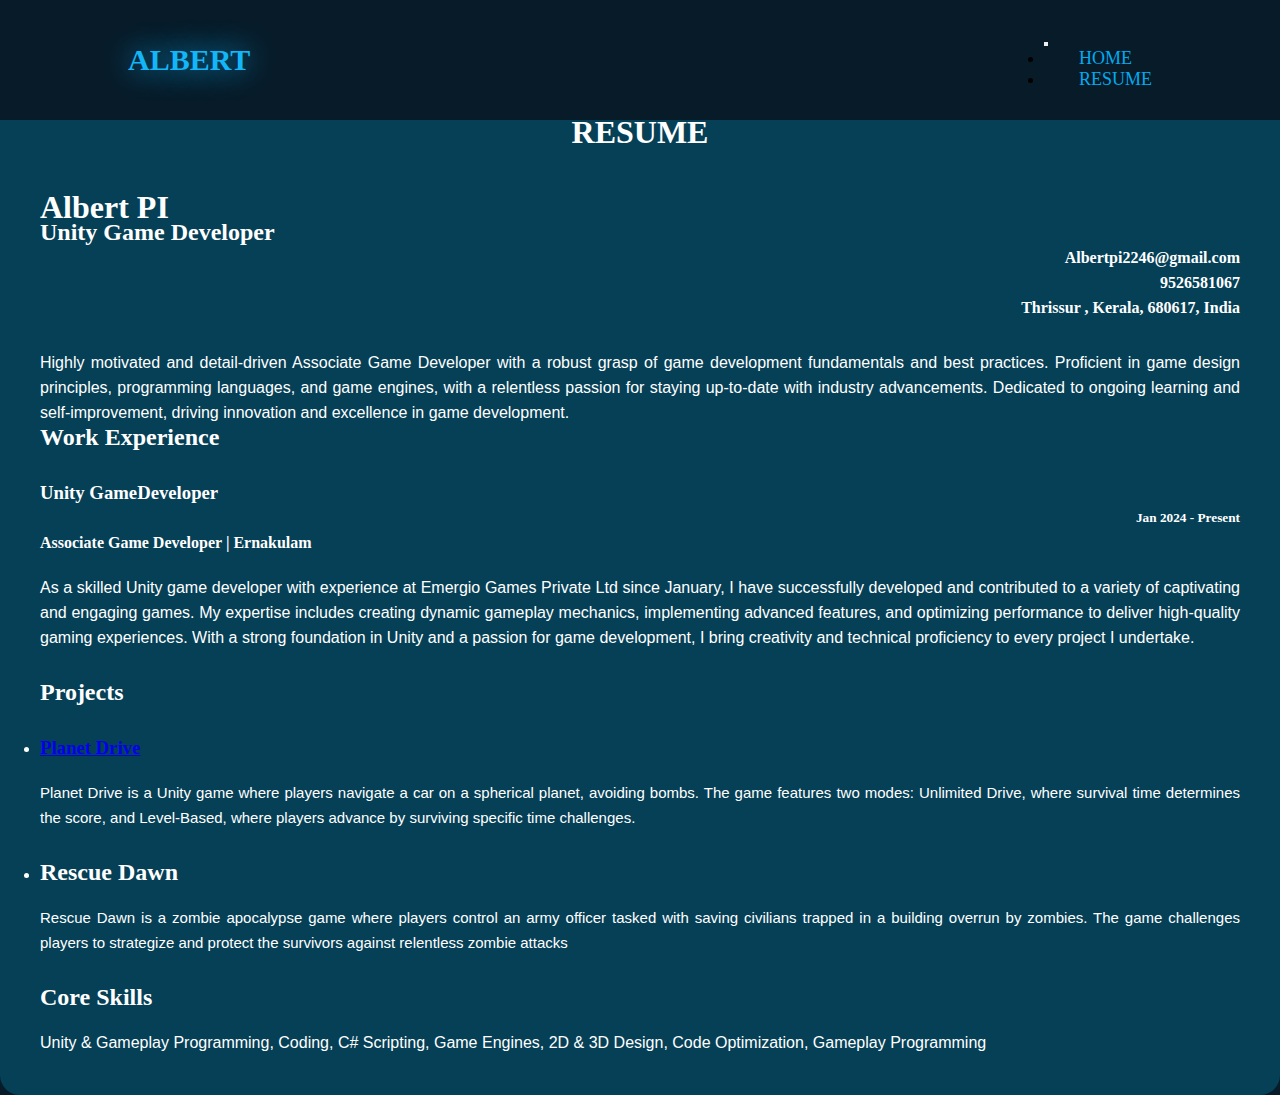
<file: anetbootresume.html>
<!DOCTYPE html>
<html lang="en">
<head>
    <meta charset="UTF-8">
    <meta name="viewport" content="width=device-width, initial-scale=1.0">
    <title>RESUME</title>
    <link href="https://cdn.jsdelivr.net/npm/bootstrap@5.0.2/dist/css/bootstrap.min.css" rel="stylesheet" integrity="sha384-EVSTQN3/azprG1Anm3QDgpJLIm9Nao0Yz1ztcQTwFspd3yD65VohhpuuCOmLASjC" crossorigin="anonymous">
    <link rel="stylesheet" href="anetbootresume.css">
    <link rel="icon" type="image/x-icon" href="alb.jpeg">
</head>
<body>
    
    <header>
      <a href="#"class="logo">ALBERT</a>
                   <nav class="navbar navbar-expand-lg  navbar-dark ">
                       <div class="container-fluid">
                           <button class="navbar-toggler" type="button" data-bs-toggle="collapse" data-bs-target="#navbarSupportedContent" aria-controls="navbarSupportedContent" aria-expanded="false" aria-label="Toggle navigation">
                               <span class="navbar-toggler-icon"></span>
                             </button>
                 <div class="collapse navbar-collapse" id="navbarSupportedContent">
                   <ul class="navbar-nav me-auto mb-2 mb-lg-0">
                     <li class="nav-item">
                       <a class="nav-link active" aria-current="page" href="index.html">HOME</a>
                     </li>
                    
                     <li class="nav-item">
                       <a class="nav-link active" href="anetbootresume.html">RESUME</a>
                     </li>
                     </ul>
                   </div>
               </div>
             </nav>
       
       
    </header>
    <div class="container">
        <div class="resume"> 
          <h1>RESUME</h1>
        </div>
        <br>
        <br>
       <div class="row ">
         <div class="  col-md-6"> 
   <!--<div class="head">
    <div class="head1" >-->
        <h1>Albert PI</h1>
        <h2>Unity Game Developer</h2>
    </div>
 <div class=" head2 col-md-6 ">
  <h4>Albertpi2246@gmail.com
    </h4>
    <h4>9526581067
    </h4>
<h4>Thrissur , Kerala, 680617, India</h4>
</div>
</div> 


<div class="intro">
<p>Highly motivated and detail-driven Associate Game Developer with a robust grasp of game development fundamentals and best
    practices. Proficient in game design principles, programming languages, and game engines, with a relentless passion for staying
    up-to-date with industry advancements. Dedicated to ongoing learning and self-improvement, driving innovation and excellence
    in game development.
    </p>
</div>
<div class="Experience">
    <h2>Work Experience</h2>
    <h3>Unity GameDeveloper</h3>
    <h5>Jan 2024 - Present</h5>
    <h4>Associate Game Developer | Ernakulam</h4>
   
    <p>As a skilled Unity game developer with experience at Emergio Games Private Ltd since January, I have successfully developed
        and contributed to a variety of captivating and engaging games. My expertise includes creating dynamic gameplay mechanics,
        implementing advanced features, and optimizing performance to deliver high-quality gaming experiences. With a strong
        foundation in Unity and a passion for game development, I bring creativity and technical proficiency to every project I undertake.
        </p>

</div>
<div class="projects">
    <ul>
   <h2>Projects</h2>
 <li> <h3><a class="project text-white" href="https://play.unity.com/en/games/fe2ec76c-79f5-496b-8008-ff0d23ac2900/planet-drive" target="_blank">Planet Drive</a></h3></li> 
    <p>Planet Drive is a Unity game where players navigate a car on a spherical planet, avoiding bombs. The game features two
        modes: Unlimited Drive, where survival time determines the score, and Level-Based, where players advance by surviving
        specific time challenges.</p>
      <li><h2>Rescue Dawn</h2></li>  
        <p>Rescue Dawn is a zombie apocalypse game where players control an army officer tasked with saving civilians trapped in a
            building overrun by zombies. The game challenges players to strategize and protect the survivors against relentless zombie
            attacks</p>
        </ul>
</div>
<div class="skills">
    <h2>Core Skills </h2>
    <p>Unity & Gameplay Programming, Coding, C# Scripting, Game Engines, 2D & 3D Design, Code Optimization,
        Gameplay Programming</p>

</div>

</div>

<script src="https://cdn.jsdelivr.net/npm/bootstrap@5.0.2/dist/js/bootstrap.bundle.min.js" integrity="sha384-MrcW6ZMFYlzcLA8Nl+NtUVF0sA7MsXsP1UyJoMp4YLEuNSfAP+JcXn/tWtIaxVXM" crossorigin="anonymous"></script>
</body>
</html>
</file>
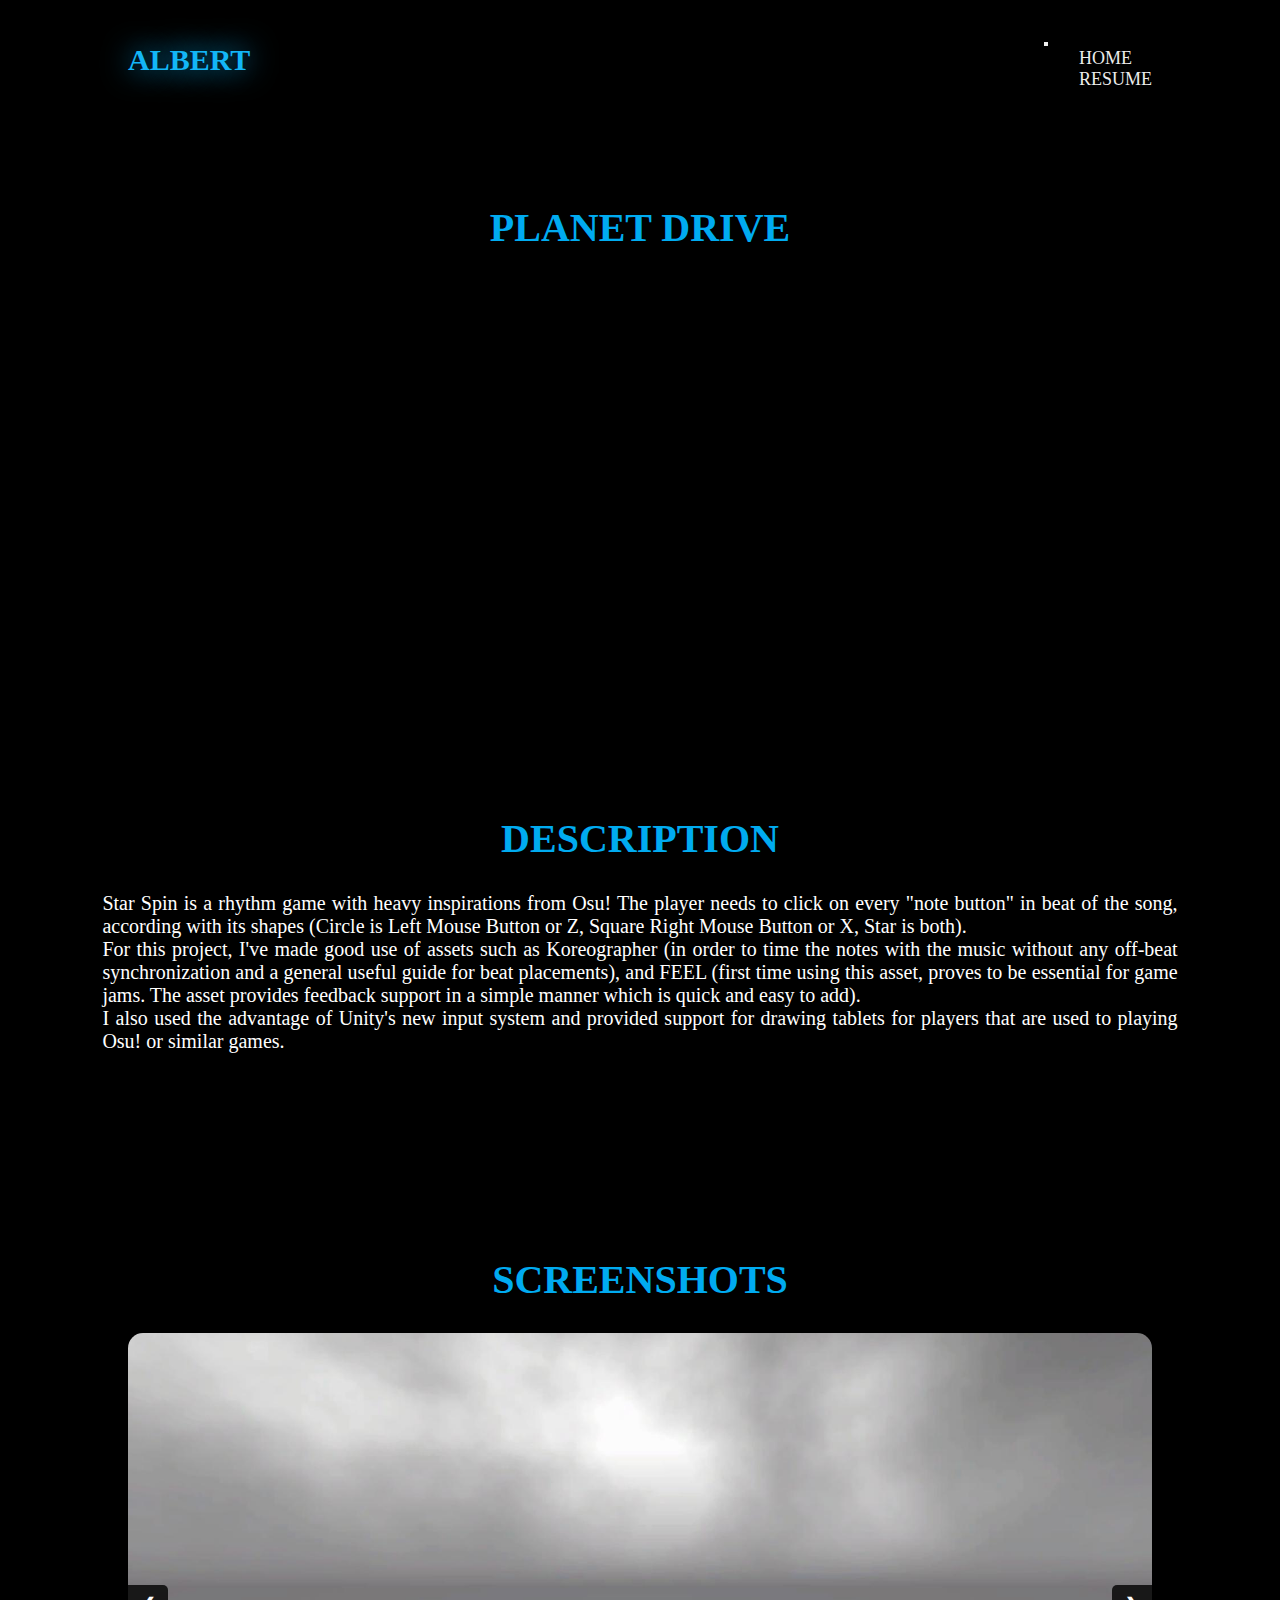
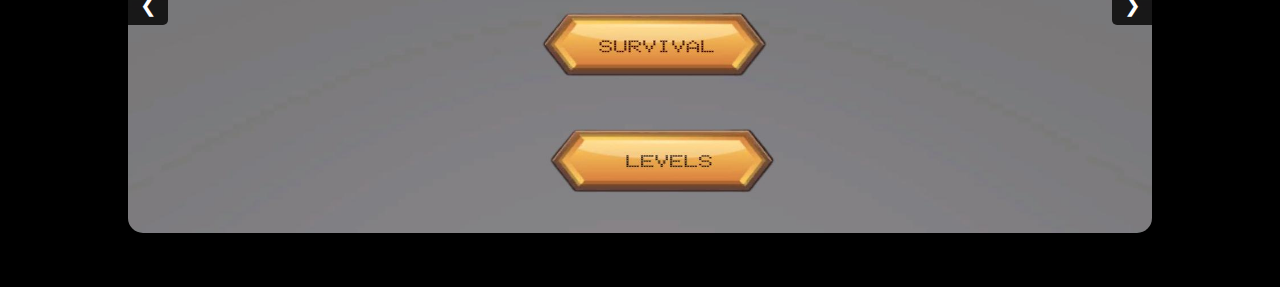
<file: project1.html>
<!DOCTYPE html>
<html lang="en">
  <head>
    <meta charset="UTF-8" />
    <meta name="viewport" content="width=device-width, initial-scale=1.0" />
    <title>project1</title>
    <link
      href="https://cdn.jsdelivr.net/npm/bootstrap@5.0.2/dist/css/bootstrap.min.css"
      rel="stylesheet"
      integrity="sha384-EVSTQN3/azprG1Anm3QDgpJLIm9Nao0Yz1ztcQTwFspd3yD65VohhpuuCOmLASjC"
      crossorigin="anonymous"
    />
    <link rel="icon" type="image/x-icon" href="alb.jpeg">

    <link rel="stylesheet" href="project1.css" />
  </head>
  <body>
    <header>
      <a href="#" class="logo">ALBERT</a>
      <nav class="navbar navbar-expand-lg navbar-dark">
        <div class="container-fluid">
          <button
            class="navbar-toggler"
            type="button"
            data-bs-toggle="collapse"
            data-bs-target="#navbarSupportedContent"
            aria-controls="navbarSupportedContent"
            aria-expanded="false"
            aria-label="Toggle navigation"
          >
            <span class="navbar-toggler-icon"></span>
          </button>
          <div class="collapse navbar-collapse" id="navbarSupportedContent">
            <ul class="navbar-nav me-auto mb-2 mb-lg-0">
              <li class="nav-item">
                <a
                  class="nav-link active"
                  aria-current="page"
                  href="index.html"
                  >HOME</a
                >
              </li>

              <li class="nav-item">
                <a class="nav-link active" href="anetbootresume.html">RESUME</a>
              </li>
            </ul>
          </div>
        </div>
      </nav>
    </header>

    <section id="project1">
      <div class="pro1">
        <h3>PLANET DRIVE</h3>
        <iframe  width="100%" height="500" src="https://www.youtube.com/embed/RLAFQZmr_GA" title="Planet  Drive" frameborder="0" allow="accelerometer; autoplay; clipboard-write; encrypted-media; gyroscope; picture-in-picture; web-share" referrerpolicy="strict-origin-when-cross-origin" allowfullscreen></iframe>
            <h1>DESCRIPTION</h1>
            <p>Star Spin is a rhythm game with heavy inspirations from Osu! The player needs to click on every "note button" in beat of the song, according with its shapes (Circle is Left Mouse Button or Z, Square Right Mouse Button or X, Star is both).</p>

                <p>For this project, I've made good use of assets such as Koreographer (in order to time the notes with the music without any off-beat synchronization and a general useful guide for beat placements), and FEEL (first time using this asset, proves to be essential for game jams. The asset provides feedback support in a simple manner which is quick and easy to add).</p>
                
                
                
                <P>                
                I also used the advantage of Unity's new input system and provided support for drawing tablets for players that are used to playing Osu! or similar games.
                
                </p>
        </div>
    </section>

    <section class="screenshot">
        <h1>SCREENSHOTS</h1> 
        
   
        <div class="container">
          <div class="image">
              <img src="Planet Drive  (2)(1).jpg" alt="">
          </div>
          <div class="image">
              <img src="Screenshot 2024-10-10 162847(1).jpg" alt="">
          </div>
          <div class="image">
              <img src="Screenshot 2024-10-10 162916(1).jpg" alt="">
          </div>
          <div class="image">
              <img src="Screenshot 2024-10-10 163023 (1)(1).jpg" alt="">
          </div>
          <div class="image">
              <img src="Screenshot 2024-10-10 163117 (1)(1)(1).jpg" alt="">
          </div>
  
          <div class="button">
              <a onclick="nextimg(-1)" class="prev">❮</a>
              <a onclick="nextimg(1)" class="next">❯</a>
          </div><!-- <div class="dots">
            <span class="dot" onclick="currentSlide(1)"></span>
            <span class="dot" onclick="currentSlide(2)"></span>
            <span class="dot" onclick="currentSlide(3)"></span>
            <span class="dot" onclick="currentSlide(4)"></span>
            <span class="dot" onclick="currentSlide(5)"></span>
        </div>-->
 
          
      </div>
  
      <script>
  
          var imageno =1;
          displayimg(imageno);
  
          function nextimg(n){
              displayimg(imageno += n)
          }
  
          function currentSlide(n){
              displayimg(imageno = n)
          }
  
          function displayimg(n){
              var i;
              var image = document.getElementsByClassName("image");
              var dots = document.getElementsByClassName("dot");
  
              if(n > image.length){
                  imageno = 1;
              }
  
              if(n < 1){
                  imageno = image.length;
              }
  
              for(i=0; i < image.length; i++){
                  image[i].style.display = "none";
              }
  
              for(i=0; i < dots.length; i++){
                  dots[i].className = dots[i].className.replace(" active", "");
              }
  
              image[imageno - 1].style.display ="block";
              dots[imageno - 1].className += " active";
  
          }
  
      </script>
   <script src="https://cdn.jsdelivr.net/npm/bootstrap@5.0.2/dist/js/bootstrap.bundle.min.js"
   integrity="sha384-MrcW6ZMFYlzcLA8Nl+NtUVF0sA7MsXsP1UyJoMp4YLEuNSfAP+JcXn/tWtIaxVXM"
   crossorigin="anonymous"></script>
  </body>
</html>
</file>
<file: anetbootresume.css>
*{
    margin: 0;
    padding: 0;
    box-sizing: border-box;

}
body{ 
    background-color: #081b29;

}
header{
    position: fixed;
    top: 0;
    left: 0;
    width: 100%;
    padding: 30px 10%;
    background: transparent;
    display: flex;
    justify-content: space-between;
    z-index: 100;
    align-items: center;
    background-color:  #081b29;

}
.logo{
    text-shadow:  0px 0px 30px #13b6f7;
    text-shadow:  0px 0px 30px #13b6f7;
    text-shadow:  0px 0px 30px #13b6f7;
    text-shadow:  0px 0px 30px #13b6f7;
   font-size: 30px;
   color:#13b6f7;
   text-decoration: none;
font-weight: 900;
border: none;
}
.navbar a{
    font-size: 18px;
    color: #ededed;
    text-decoration: none;
    font-weight: 500;
    margin-left: 35px;
    transition: 3s;

}
.navbar .active{
    color: #00abf0;

}

.navbar a:hover{
    color: #00abf0;
}
.head{
    
margin-top: 100px;
display: grid;
grid-template-columns: 1fr 1fr;
 
}
    

.head1{
padding-bottom:  10px;
color: white;


}
.head2{
    text-align: end;
    padding-bottom: 30px;
    
    color: white;
}
.intro p{
    font-size: 16px;
    font-family:  Lato, sans-serif;  
    text-align: justify; 
}
.container{
   background: #054057;
   border-radius: 20px;
   
    
    line-height: 25px;
    color: white;
    padding: 40px;
}*/
.Experience h2{
    padding-top: 30px;

}
.Experience h3{
    padding-top: 30px;
}
.Experience h4{
    padding-top: 0;
}
.Experience h5{
    text-align: end;
}
.Experience p{
    padding-top: 20px;
    font-size: 16px;
    font-family:  Lato, sans-serif; 
    text-align: justify;
}
.projects h2{
    padding-top: 30px;

}
.projects h3{
    padding-top: 30px;
  
}
.projects p{
    padding-top: 20px;
    font-size: 15px;
    font-family:  Lato, sans-serif; 
    text-align: justify;
}
.resume{
margin-top: 80px;
text-align: center;
}
.skills h2{
    padding-top: 30px;
}
    .skills p{
        text-align: justify;
        padding-top: 20px;
        font-size: 16px;
        font-family:  Lato, sans-serif;
    }
</file>
<file: project1.css>
*{
    margin: 0;
    padding: 0;
    box-sizing: border-box;

}
body{ 
    background-color:black;

}
header{
    position: fixed;
    top: 0;
    left: 0;
    width: 100%;
    padding: 30px 10%;
    background: transparent;
    display: flex;
    justify-content: space-between;
    z-index: 100;
    align-items: center;
    background-color: black;

}
.logo{
    text-shadow:  0px 0px 30px #13b6f7;
    text-shadow:  0px 0px 30px #13b6f7;
    text-shadow:  0px 0px 30px #13b6f7;
    text-shadow:  0px 0px 30px #13b6f7;
   font-size: 30px;
   color:#13b6f7;
   text-decoration: none;
font-weight: 900;
border: none;
}
.navbar a{
    font-size: 18px;
    color: #ededed;
    text-decoration: none;
    font-weight: 500;
    margin-left: 35px;
    transition: 3s;

}


#project1{
    margin-top: 20px;
    display: flex;
    justify-content: center;
    padding: 12% 8%;
    gap: 10em;
    color: white;
    
}   
#project1 h3,h1{
    margin-top: 30px;
    font-size: 40px;
    color: #00abf0;
    text-align: center;
    font-weight: bold;
    margin-bottom: 30px;
    
    
}
#project1 p{
    font-size: 20px;
    text-align: justify;
}

@media (max-width: 767px) {
    #project1{
        margin-top: 80px;
    }
}
.screenshot{
  margin-top: 50px;
}

.container{
  width: 80%;
 /* height: 800px;*/
  margin: auto;
  position: relative;
  margin-bottom: 50px;
}

.container .image{
  display: none;
}

.container .image img{
  width: 100%;
  height: 500px;
  object-fit: cover;
  border-radius: 15px;
  overflow: hidden;
}

.container .button{
  position: absolute;
  top: 50%;
  left: 0;
  width: 100%;
  display: flex;
  justify-content: space-between;
  z-index: 5;
}

.container .button a{
  width: 40px;
  height: 40px;
  text-align: center;
  line-height: 40px;
  vertical-align: middle;
  align-items: center;
  cursor: pointer;
  color: white;
  background: rgba(0, 0, 0, 0.8);
  font-size: 20px;
  user-select: none;
}

.container .button .prev{
  border-radius: 0 5px 5px 0;
}

.container .button .next{
  border-radius: 5px 0 0 5px;
}
/*
.dots{
  text-align: center;
  position: absolute;
  bottom: 8px;
  left:30%;
  background: rgba(0, 0, 0, 0.8);
  padding: 5px 10px;
  height: 30px;
  border-radius: 15px;

}

.dot{
  cursor: pointer;
  height: 20px;
  width: 20px;
  border-radius: 50%;
  background: #bbb;
  display: inline-block;
  margin: 0 2px;
}

/*
.active, .dot:hover{
  background: rgb(133, 133, 124);
}
</file>
